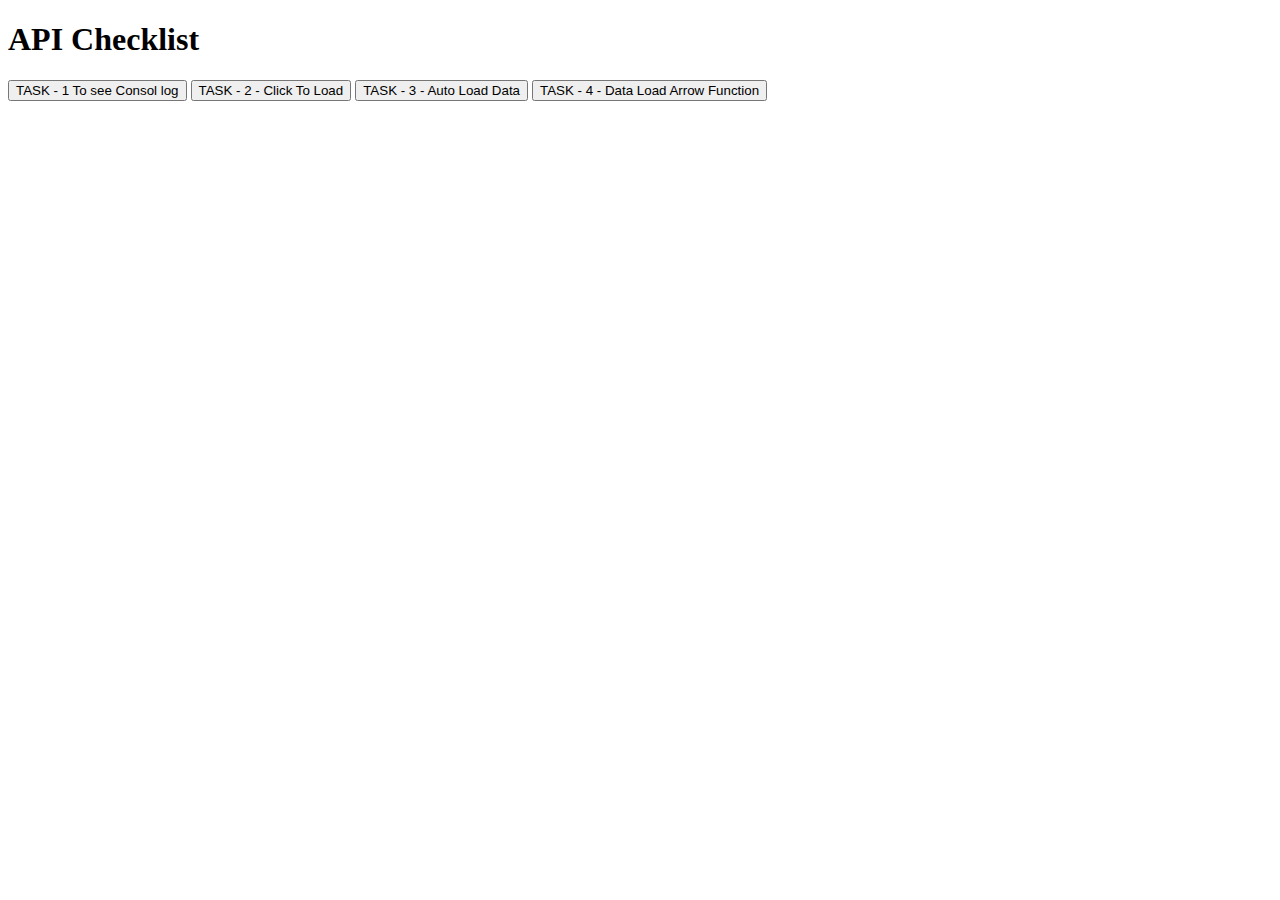
<file: index.html>
<!DOCTYPE html>
<html lang="en">

<head>
    <meta charset="UTF-8">
    <meta http-equiv="X-UA-Compatible" content="IE=edge">
    <meta name="viewport" content="width=device-width, initial-scale=1.0">
    <title>API Checklist</title>
    <link rel="stylesheet" href="./main.css">
    <!-- bootstrap -->
    <link href="https://cdn.jsdelivr.net/npm/bootstrap@5.1.0/dist/css/bootstrap.min.css" rel="stylesheet"
        integrity="sha384-KyZXEAg3QhqLMpG8r+8fhAXLRk2vvoC2f3B09zVXn8CA5QIVfZOJ3BCsw2P0p/We" crossorigin="anonymous">

</head>

<body>
    <section class="conatiner w-75 mx-md-auto">
        <div class="text-center m-5">
            <h1>API Checklist</h1>
            <button class="btn-primary fs-5 m-3" onclick="dataConsole()">TASK - 1 To see Consol log</button>
            <button class="btn-primary fs-5 m-3" onclick="loadData()">TASK - 2 - Click To Load</button>
            <a href="./auto-load.html"><button class="btn-primary fs-5 m-3" onclick="loadData()">TASK - 3 - Auto Load
                    Data</button></a>
            <button class="btn-primary fs-5 m-3" onclick="loadDataArrow()">TASK - 4 - Data Load Arrow Function</button>

        </div>
        <div id="display-data"></div>
        <div id="arrow-data">

        </div>
    </section>



    <script src="https://cdn.jsdelivr.net/npm/bootstrap@5.1.0/dist/js/bootstrap.bundle.min.js"
        integrity="sha384-U1DAWAznBHeqEIlVSCgzq+c9gqGAJn5c/t99JyeKa9xxaYpSvHU5awsuZVVFIhvj"
        crossorigin="anonymous"></script>
    <script src="./task.js"></script>
</body>

</html>
</file>
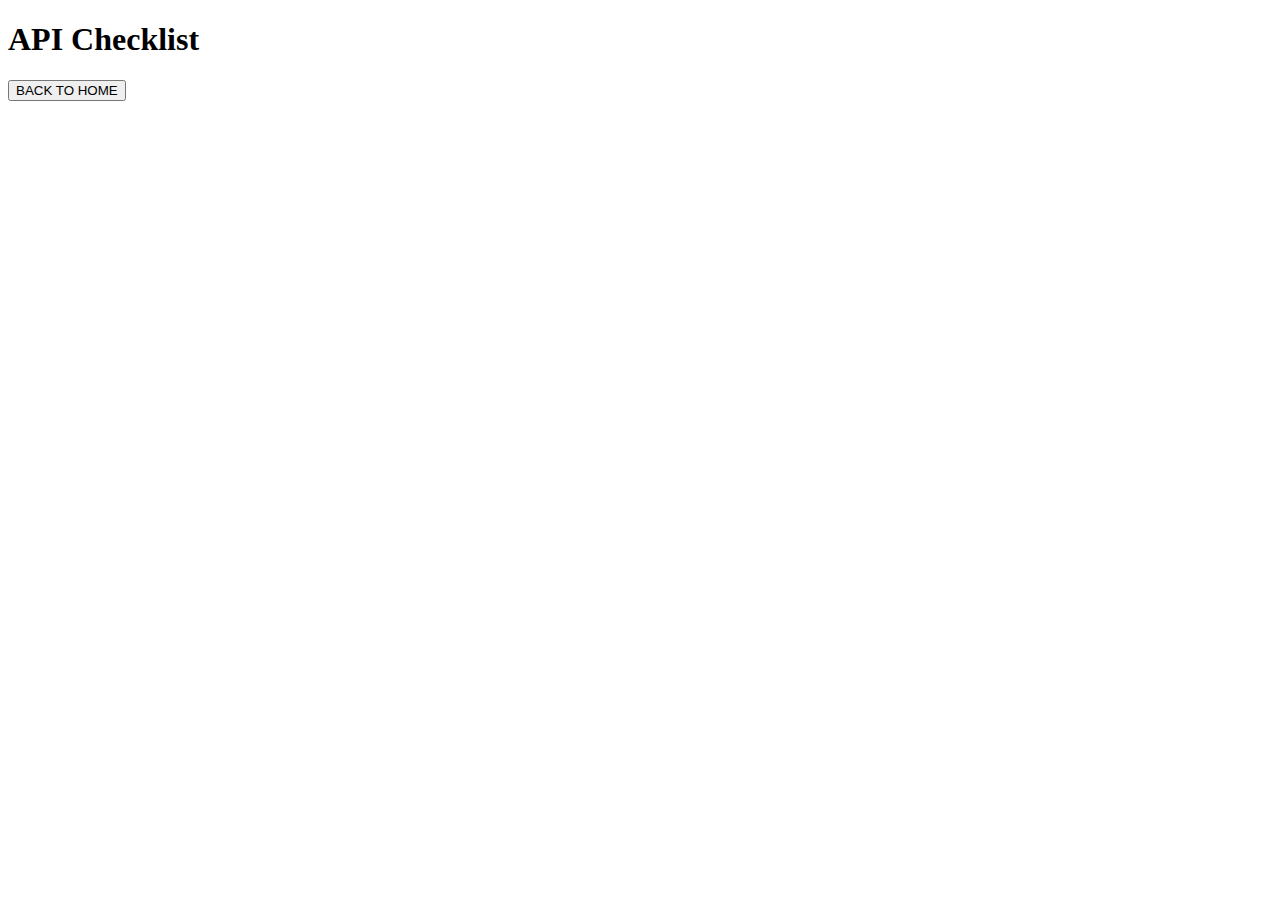
<file: auto-load.html>
<!DOCTYPE html>
<html lang="en">

<head>
    <meta charset="UTF-8">
    <meta http-equiv="X-UA-Compatible" content="IE=edge">
    <meta name="viewport" content="width=device-width, initial-scale=1.0">
    <title>API Checklist</title>
    <link rel="stylesheet" href="./main.css">
    <!-- bootstrap -->
    <link href="https://cdn.jsdelivr.net/npm/bootstrap@5.1.0/dist/css/bootstrap.min.css" rel="stylesheet"
        integrity="sha384-KyZXEAg3QhqLMpG8r+8fhAXLRk2vvoC2f3B09zVXn8CA5QIVfZOJ3BCsw2P0p/We" crossorigin="anonymous">

</head>

<body>
    <section class="conatiner w-75 mx-md-auto">
        <div class="text-center m-5">
            <h1>API Checklist</h1>
            <a href="./index.html"><button class="btn-primary fs-5 m-3">BACK TO HOME</button></a>

            <div id="auto-load">

            </div>



            <script src="https://cdn.jsdelivr.net/npm/bootstrap@5.1.0/dist/js/bootstrap.bundle.min.js"
                integrity="sha384-U1DAWAznBHeqEIlVSCgzq+c9gqGAJn5c/t99JyeKa9xxaYpSvHU5awsuZVVFIhvj"
                crossorigin="anonymous"></script>
            <script src="./task.js"></script>
</body>

</html>
</file>
<file: main.css>
.div-style{
    background-color: blanchedalmond;
    margin: 20px;
    padding: 20px;
    border: 2px solid darkcyan;
    border-radius: 10px;
}
</file>
